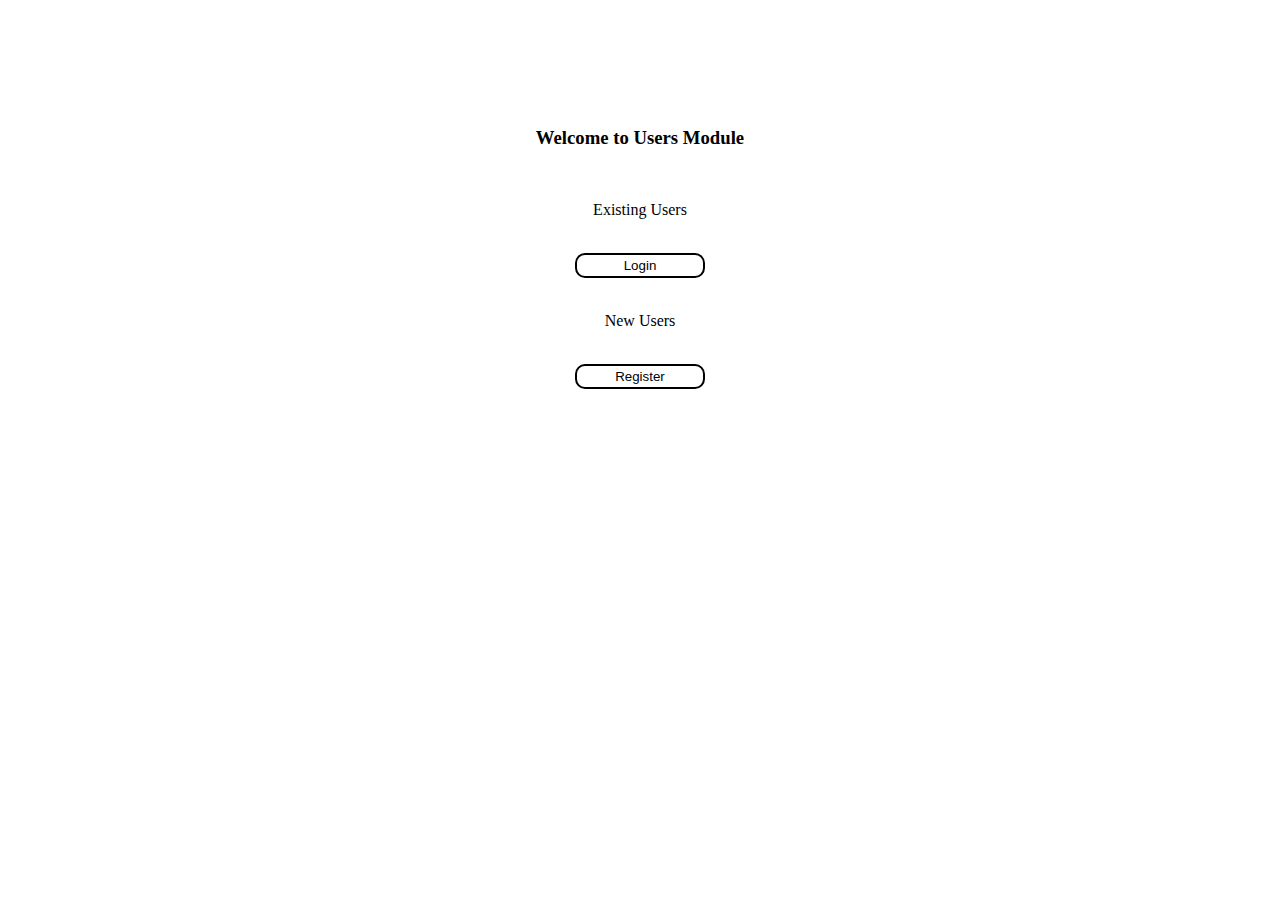
<file: index.html>
<!DOCTYPE html>
<html lang="en">

<head>
    <meta charset="UTF-8">
    <meta http-equiv="X-UA-Compatible" content="IE=edge">
    <meta name="viewport" content="width=device-width, initial-scale=1.0">
    <title>Index Page</title>
    <meta http-equiv="refresh" content="0; url = ./welcome.html" />

    <!-- Bootstrap 5 -->
    <link href="https://cdn.jsdelivr.net/npm/bootstrap@5.0.2/dist/css/bootstrap.min.css" rel="stylesheet"
        integrity="sha384-EVSTQN3/azprG1Anm3QDgpJLIm9Nao0Yz1ztcQTwFspd3yD65VohhpuuCOmLASjC" crossorigin="anonymous">
    <script src="https://cdn.jsdelivr.net/npm/bootstrap@5.0.2/dist/js/bootstrap.bundle.min.js"
        integrity="sha384-MrcW6ZMFYlzcLA8Nl+NtUVF0sA7MsXsP1UyJoMp4YLEuNSfAP+JcXn/tWtIaxVXM"
        crossorigin="anonymous"></script>
    <link rel="stylesheet" href="assets/styles/style.css">
    <script src="./assets/scripts/app.js"></script>
</head>

<body>
    <h1 class="text-center">
        Communication Application
    </h1>
    <p  class="text-center">
        If your browser supports Refresh,
        you'll be redirected to Communication Application
        Homepage, in 0 seconds.
    </p>
</body>

</html>
</file>
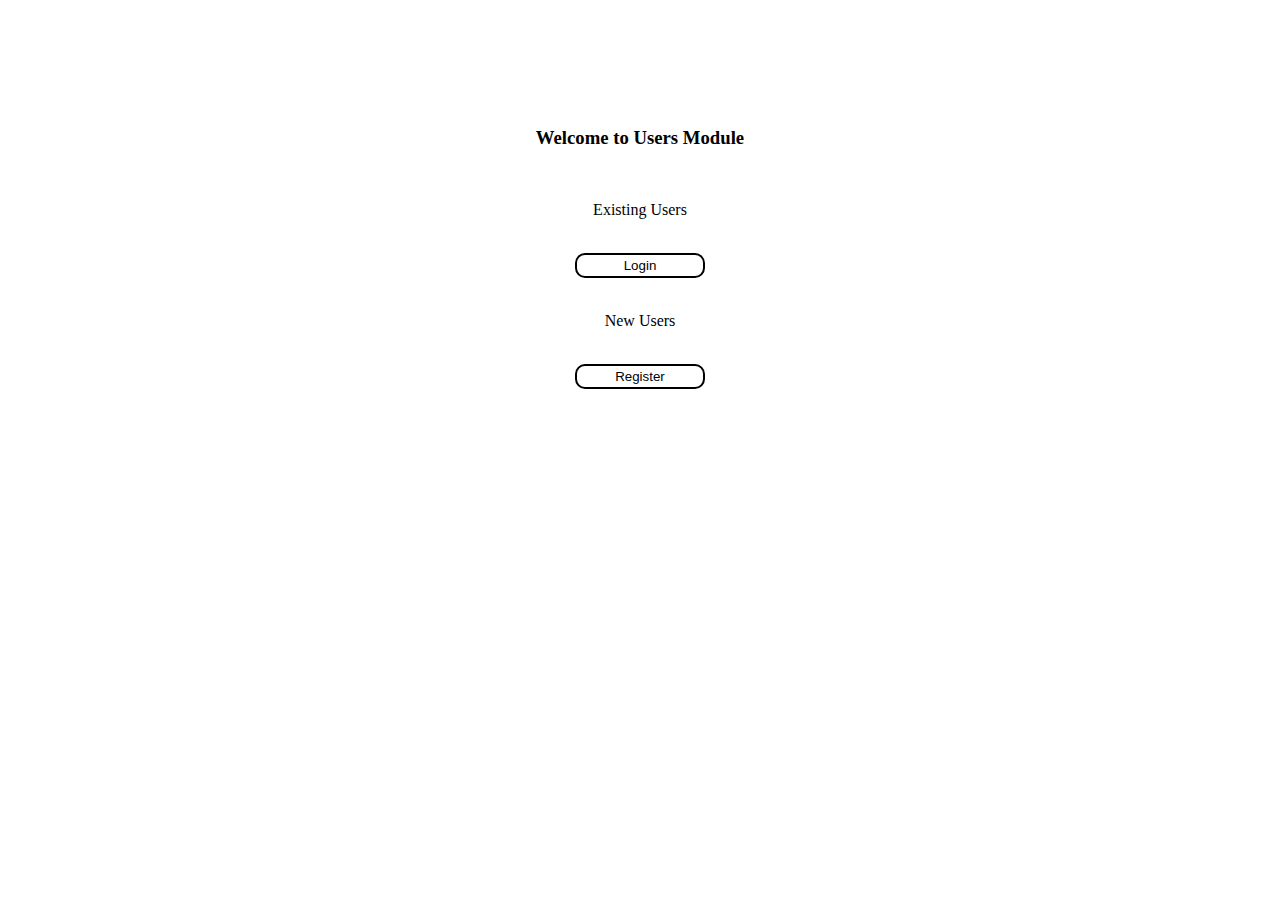
<file: chat.html>
<!DOCTYPE html>
<html lang="en">

<head>
    <meta charset="UTF-8">
    <meta http-equiv="X-UA-Compatible" content="IE=edge">
    <meta name="viewport" content="width=device-width, initial-scale=1.0">

    <title>Chat</title>

    <!-- Bootstrap 5 -->
    <link href="https://cdn.jsdelivr.net/npm/bootstrap@5.0.2/dist/css/bootstrap.min.css" rel="stylesheet"
        integrity="sha384-EVSTQN3/azprG1Anm3QDgpJLIm9Nao0Yz1ztcQTwFspd3yD65VohhpuuCOmLASjC" crossorigin="anonymous">
    <script src="https://cdn.jsdelivr.net/npm/bootstrap@5.0.2/dist/js/bootstrap.bundle.min.js"
        integrity="sha384-MrcW6ZMFYlzcLA8Nl+NtUVF0sA7MsXsP1UyJoMp4YLEuNSfAP+JcXn/tWtIaxVXM"
        crossorigin="anonymous"></script>
    <link rel="stylesheet" href="assets/styles/style.css">
    <script src="./assets/scripts/app.js"></script>
</head>

<body onload="groupChatPageLoadHandler()">
    <!-- Start: nav bar-->
    <div class="navbar">
        <a class="active" href="chat.html">Group Chat</a>
        <a href="users-management.html">Manage Users</a>
        <a href="manage-documents.html">Manage Documents</a>
        <a href="logout.html" onclick="logoutUser()">Logout</a>
    </div>
    <!-- End: nav bar-->
    <br><br>
    <div class="container-fluid chat-window">
        <!-- Group Chat Bar-->
        <div class="row">
            <div class="col-md-11 text-center text-bold">Group Chat</div>
            <div class="col-md-1 text-center">
                <a><button class="group-chat-cross-button"> X</button></a>
            </div>
        </div>
        <!-- Chat Window-->
        <div class="group-chat-box">
            <p id="group-chat-messages">
                <!-- all users messages will appear here -->
            </p>
        </div>
        <!-- Chat Footer-->
        <div class="row group-chat-send-box">
            <div class="col-md-2 text-right" id="user-full-name">
                <!-- user full name -->
            </div>
            <div class="col-md-8">
                <input type="text" id="msg-input-group-chat" class="grou-chat-msg-input"
                    placeholder=" Type your message ...">
            </div>
            <div class="col-md-2">
                <button class="group-chat-button" onclick="sendMessageGroupChat()">Send</button>
                <button class="group-chat-button" onclick="refeshMessagesGroupChat()">Refresh</button>
            </div>
        </div>
    </div>

</body>

</html>
</file>
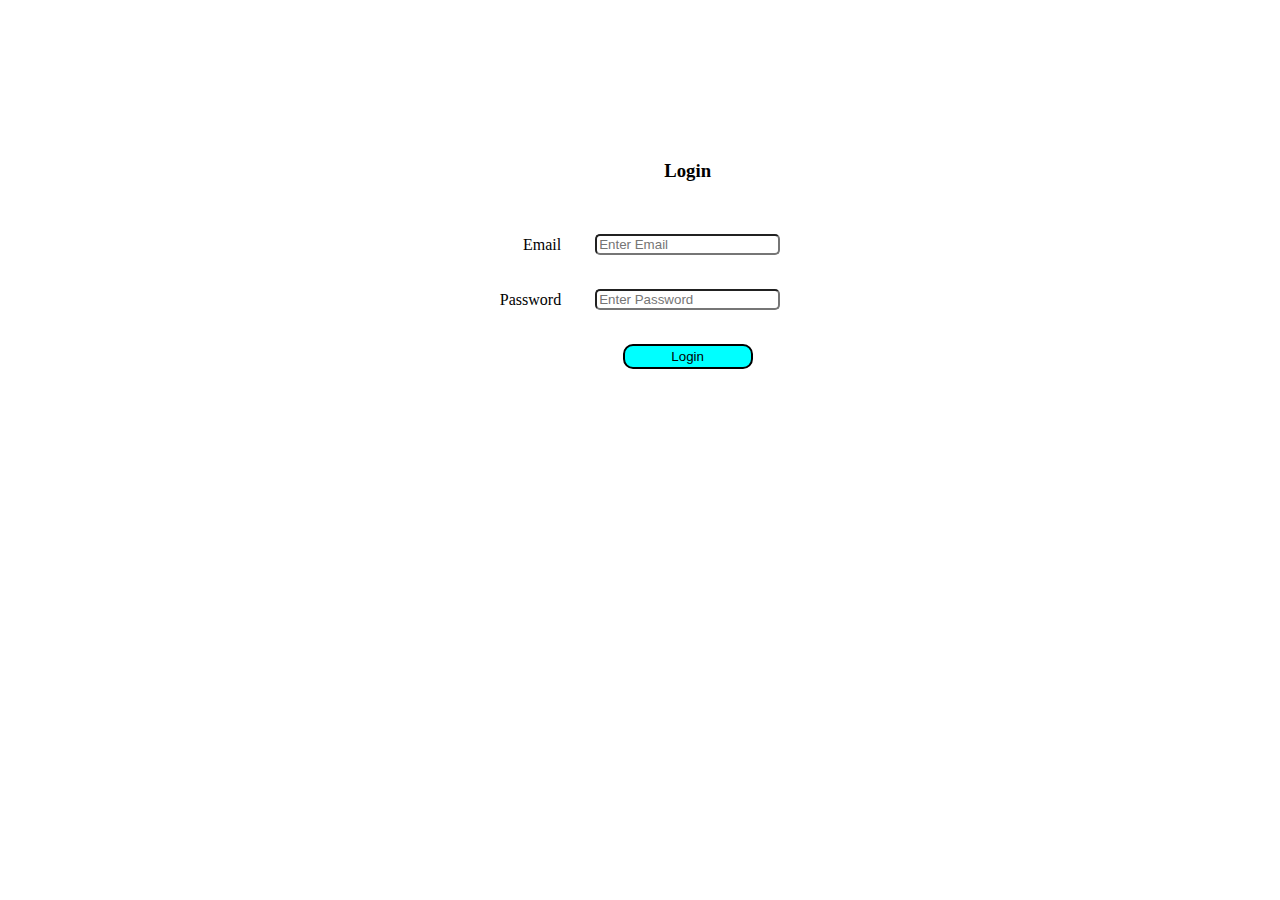
<file: login.html>
<!DOCTYPE html>
<html lang="en">

<head>
    <meta charset="UTF-8" />
    <meta http-equiv="X-UA-Compatible" content="IE=edge" />
    <meta name="viewport" content="width=device-width, initial-scale=1.0" />

    <!-- Bootstrap 5 -->
    <link href="https://cdn.jsdelivr.net/npm/bootstrap@5.0.2/dist/css/bootstrap.min.css" rel="stylesheet"
        integrity="sha384-EVSTQN3/azprG1Anm3QDgpJLIm9Nao0Yz1ztcQTwFspd3yD65VohhpuuCOmLASjC" crossorigin="anonymous" />
    <script src="https://cdn.jsdelivr.net/npm/bootstrap@5.0.2/dist/js/bootstrap.bundle.min.js"
        integrity="sha384-MrcW6ZMFYlzcLA8Nl+NtUVF0sA7MsXsP1UyJoMp4YLEuNSfAP+JcXn/tWtIaxVXM"
        crossorigin="anonymous"></script>
    <link rel="stylesheet" href="./assets/styles/style.css" />
    <script src="./assets/scripts/app.js"></script>

    <title>Login</title>
</head>

<body onload="loginPageLoadHandler()">
    <div class="container form-page-container">
        <!-- Start: Form-->
        <form action="login-successful.html" name="loginForm" method="GET" onsubmit="return onLoginSubmitHandler()"
            required>
            <table class="form-table">
                <thead>
                    <tr>
                        <td></td>
                        <td>
                            <h3>Login</h3>
                        </td>
                    </tr>
                </thead>
                <tbody>
                    <tr>
                        <td class="text-right"><label for="email">Email</label></td>
                        <td>
                            <input type="text" id="email" class="form-input-field" placeholder="Enter Email" />
                        </td>
                    </tr>
                    <tr>
                        <td class="text-right"><label for="password">Password</label></td>
                        <td>
                            <input type="password" id="password" class="form-input-field"
                                placeholder="Enter Password" />
                        </td>
                    </tr>
                    <tr>
                        <td></td>
                        <td>
                            <button type="submit" class="form-custom-button aqua-button">
                                Login
                            </button>
                        </td>
                    </tr>
                </tbody>
            </table>
        </form>
        <!-- End: Form-->
    </div>
</body>

</html>
</file>
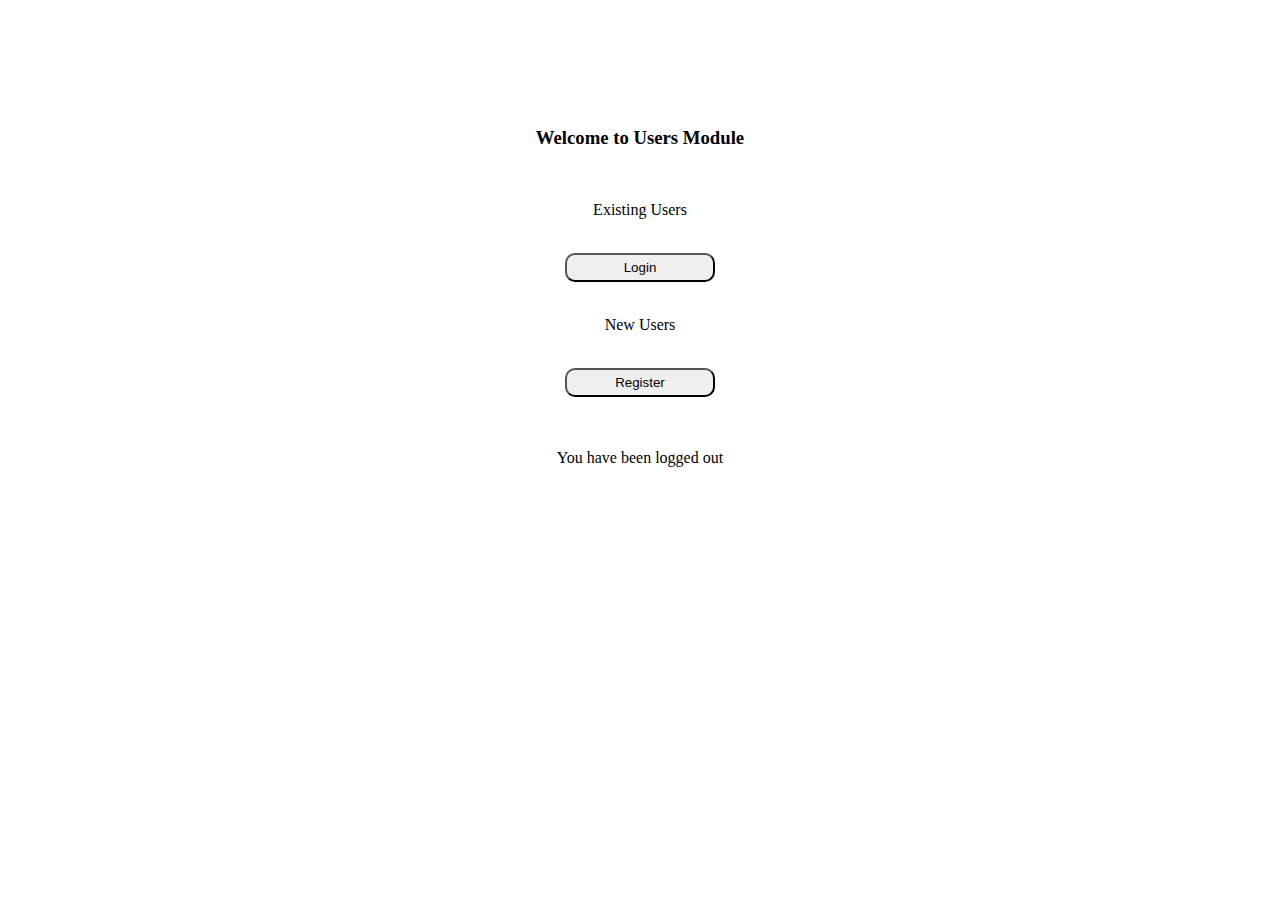
<file: logout.html>
<!DOCTYPE html>
<html lang="en">

<head>
    <meta charset="UTF-8">
    <meta http-equiv="X-UA-Compatible" content="IE=edge">
    <meta name="viewport" content="width=device-width, initial-scale=1.0">

    <!-- Bootstrap 5 -->
    <link href="https://cdn.jsdelivr.net/npm/bootstrap@5.0.2/dist/css/bootstrap.min.css" rel="stylesheet"
        integrity="sha384-EVSTQN3/azprG1Anm3QDgpJLIm9Nao0Yz1ztcQTwFspd3yD65VohhpuuCOmLASjC" crossorigin="anonymous">
    <script src="https://cdn.jsdelivr.net/npm/bootstrap@5.0.2/dist/js/bootstrap.bundle.min.js"
        integrity="sha384-MrcW6ZMFYlzcLA8Nl+NtUVF0sA7MsXsP1UyJoMp4YLEuNSfAP+JcXn/tWtIaxVXM"
        crossorigin="anonymous"></script>
    <link rel="stylesheet" href="assets/styles/style.css">
    <script src="./assets/scripts/app.js"></script>
    <title>Welcome</title>

    <style>
        button {
            border-radius: 10px;
            padding: 5px;
            width: 150px;
        }
    </style>
</head>

<body>
    <div class="container form-page-container">

        <h3>Welcome to Users Module</h3>
        <br>
        <p>Existing Users</p>
        <br>
        <a href="login.html">
            <button>Login</button>
        </a>
        <br><br>
        <p>New Users</p>
        <br>
        <a href="register.html">
            <button>Register</button>
        </a>
        <br><br><br>
        <p>You have been logged out</p>
    </div>

</body>

</html>
</file>
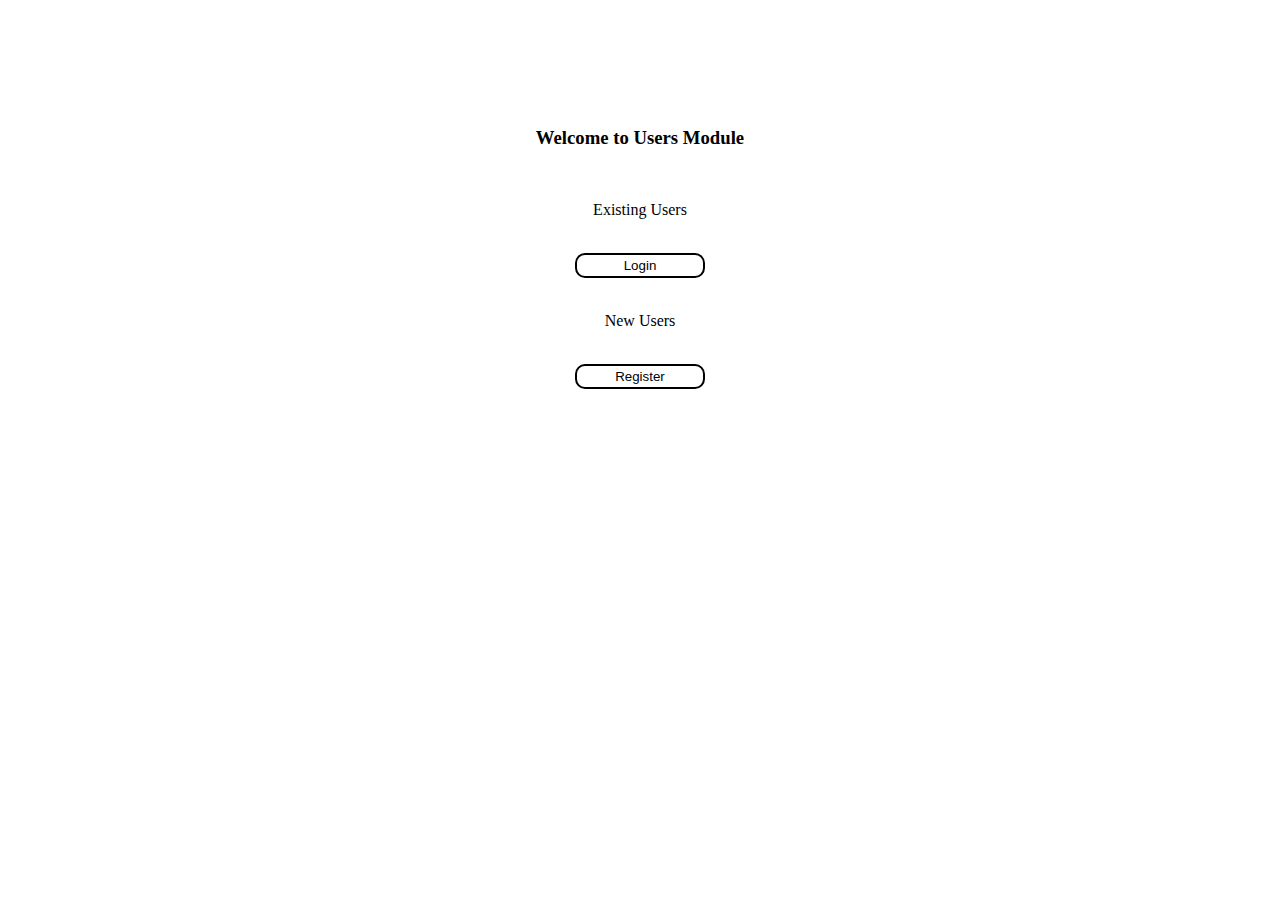
<file: manage-documents.html>
<!DOCTYPE html>
<html lang="en">

<head>
    <meta charset="UTF-8">
    <meta http-equiv="X-UA-Compatible" content="IE=edge">
    <meta name="viewport" content="width=device-width, initial-scale=1.0">
    <title>Manage Documents</title>

    <!-- Bootstrap 5 -->
    <link href="https://cdn.jsdelivr.net/npm/bootstrap@5.0.2/dist/css/bootstrap.min.css" rel="stylesheet"
        integrity="sha384-EVSTQN3/azprG1Anm3QDgpJLIm9Nao0Yz1ztcQTwFspd3yD65VohhpuuCOmLASjC" crossorigin="anonymous">
    <script src="https://cdn.jsdelivr.net/npm/bootstrap@5.0.2/dist/js/bootstrap.bundle.min.js"
        integrity="sha384-MrcW6ZMFYlzcLA8Nl+NtUVF0sA7MsXsP1UyJoMp4YLEuNSfAP+JcXn/tWtIaxVXM"
        crossorigin="anonymous"></script>
    <link rel="stylesheet" href="assets/styles/style.css">
    <script src="./assets/scripts/app.js"></script>

</head>

<body onload="manageDocumentsPageLoadHandler()">
    <!-- Start: nav bar-->
    <navbar>
        <div class="navbar">
            <a href="chat.html">Group Chat</a>
            <a href="users-management.html">Manage Users</a>
            <a class="active" href="manage-documents.html">Manage Documents</a>
            <a href="logout.html" onclick="logoutUser()">Logout</a>
        </div>
    </navbar>
    <!-- End: nav bar-->

    <div class="manage-doc-page-container">
        <h4>My Uploads</h4>
        <div class="table-container">
            <table class="table  table-bordered table-striped table-responsive">
                <thead>
                    <tr class="table-tr-grey">
                        <th>Label</th>
                        <th class="text-center">File Name</th>
                        <th class="text-center">Action</th>
                    </tr>
                </thead>
                <tbody id="my-uploads-list-table-body">
                    <!-- function call -->
                </tbody>
            </table>
        </div>

        <br>
        <h4>Shared Uploads</h4>
        <div class="table-container">
            <table class="table  table-bordered table-striped table-responsive">
                <thead>
                    <tr class="table-tr-grey">
                        <th>Label</th>
                        <th class="text-center">File Name</th>
                        <th class="text-center">Shared By</th>
                    </tr>
                </thead>
                <tbody id="shared-uploads-list-table-body">
                    <!-- dynamic list -->
                </tbody>
            </table>
            <button type="button" class="btn add-document-button" data-bs-toggle="modal"
                data-bs-target="#addDocumentModal">
                + Add Upload
            </button>
        </div>
    </div>

    <!-- Start: Add Document Modal -->
    <div class="modal fade" id="addDocumentModal" tabindex="-1" aria-labelledby="addDocumentModal" aria-hidden="true">
        <div class="modal-dialog modal-dialog-centered">
            <div class="modal-content">
                <div class="modal-header">
                    <p class="modal-title" id="addDocumentModal">Upload</p>
                    <button type="button" class="btn-close" data-bs-dismiss="modal" aria-label="Close"></button>
                </div>
                <div class="modal-body">
                    <div class="row">
                        <div class="col-lg-4">
                            File Description
                        </div>
                        <div class="col-lg-8">
                            <input type="text" class="input-file-modal" id="selectedFileLabel"
                                placeholder="Enter file description">
                        </div>
                    </div>
                    <br>
                    <div class="row">
                        <div class="col-lg-4">
                            File Upload
                        </div>
                        <div class="col-lg-8">
                            <input type="file" class="choose-file-input" name="selectedFile" id="selectedFile"></input>
                        </div>
                    </div>
                </div>
                <div class="modal-footer add-document-modal-footer">
                    <button type="button" id="add-upload-save-btn" onclick="addUploadOkClickHandler()"
                        class="btn btn-secondary grey-button" data-bs-dismiss="modal">
                        Save
                    </button>
                    <button type="button" class="btn btn-secondary grey-button" data-bs-dismiss="modal">
                        Cancel
                    </button>
                </div>
            </div>
        </div>
    </div>
    <!-- End: Add Document Modal -->


    <!-- Start: Edit Document Modal -->
    <div class="modal fade" id="editDocumentModal" onload="onLoadEditDocModal()" tabindex="-1"
        aria-labelledby="editDocumentModal" aria-hidden="true">
        <div class="modal-dialog modal-dialog-centered">
            <div class="modal-content">
                <div class="modal-header">
                    <p class="modal-title" id="editDocumentModal">Edit Document</p>
                    <button type="button" class="btn-close" data-bs-dismiss="modal" aria-label="Close"></button>
                </div>
                <div class="modal-body">
                    <div class="row">
                        <div class="col-lg-4">
                            File Description
                        </div>
                        <div class="col-lg-8">
                            <input type="text" id="edit-file-label-modal-input" class="input-file-modal"
                                placeholder="Enter file description">
                        </div>
                    </div>
                </div>
                <div class="modal-footer confirm-modal-footer">
                    <button type=" button" class="btn btn-secondary modal-button grey-button" data-bs-dismiss="modal"
                        onclick="docEditOkBtn()">
                        Save
                    </button>
                    <button type="button" class="btn btn-secondary modal-button grey-button" data-bs-dismiss="modal">
                        Cancel
                    </button>
                </div>
            </div>
        </div>
    </div>
    <!-- End: Edit Document Modal -->

    <!-- Start: Delete Document Modal -->
    <div class="modal fade" id="deleteDocumentModal" tabindex="-1" aria-labelledby="deleteDocumentModal"
        aria-hidden="true">
        <div class="modal-dialog modal-dialog-centered">
            <div class="modal-content confirm-modal-content">
                <div class="modal-header">
                    <p class="modal-title" id="deleteDocumentModal">Confirm File Deletion</p>
                    <button type="button" class="btn-close" data-bs-dismiss="modal" aria-label="Close"></button>
                </div>
                <div class="modal-body">
                    <p class="text-center">
                        <br>
                        <img src="./assets/images/question.png" class="question-img">
                        Are you sure ?
                    </p>
                </div>
                <div class="modal-footer confirm-modal-footer">
                    <button type="button " class="btn btn-secondary modal-button" data-bs-dismiss="modal"
                        onclick="docDeleteOkBtn()">Ok</button>
                    <button type="button " class="btn btn-secondary modal-button" data-bs-dismiss="modal">Cancel</button>
                </div>
            </div>
        </div>
    </div>
    <!-- End: Delete Document Modal -->

</body>

</html>
</file>
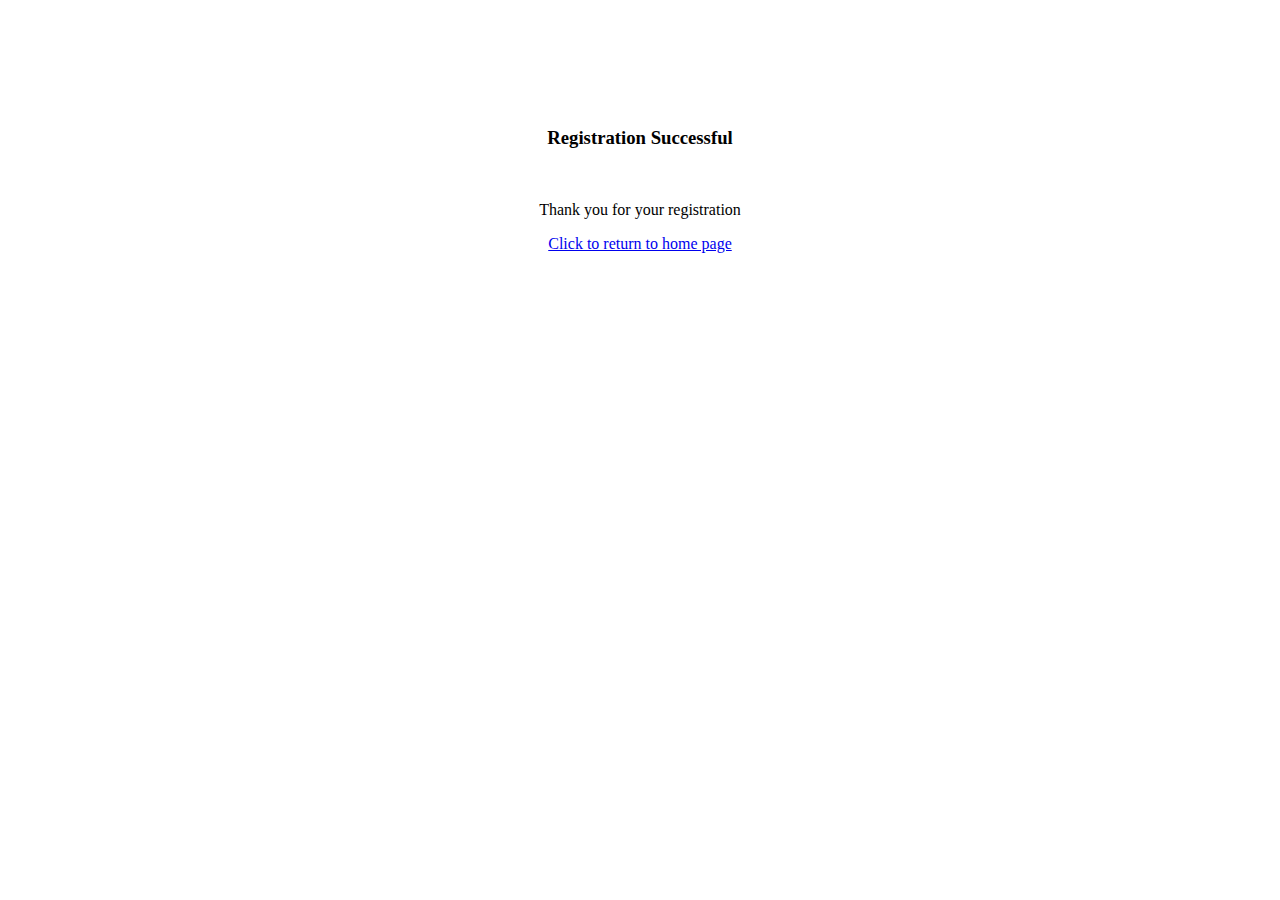
<file: register-successful.html>
<!DOCTYPE html>
<html lang="en">

<head>
    <meta charset="UTF-8">
    <meta http-equiv="X-UA-Compatible" content="IE=edge">
    <meta name="viewport" content="width=device-width, initial-scale=1.0">

    <!-- Bootstrap 5 -->
    <link href="https://cdn.jsdelivr.net/npm/bootstrap@5.0.2/dist/css/bootstrap.min.css" rel="stylesheet"
        integrity="sha384-EVSTQN3/azprG1Anm3QDgpJLIm9Nao0Yz1ztcQTwFspd3yD65VohhpuuCOmLASjC" crossorigin="anonymous">
    <script src="https://cdn.jsdelivr.net/npm/bootstrap@5.0.2/dist/js/bootstrap.bundle.min.js"
        integrity="sha384-MrcW6ZMFYlzcLA8Nl+NtUVF0sA7MsXsP1UyJoMp4YLEuNSfAP+JcXn/tWtIaxVXM"
        crossorigin="anonymous"></script>
    <link rel="stylesheet" href="assets/styles/style.css">
    <script src="./assets/scripts/app.js"></script>

    <title>Registration Successful</title>
</head>

<body>
    <div class="container form-page-container">
        <h3>Registration Successful</h3>
        <br>
        <p>Thank you for your registration</p>
        <a href="welcome.html" class="text-underline">Click to return to home page</a>
        <br>
    </div>

</body>

</html>
</file>
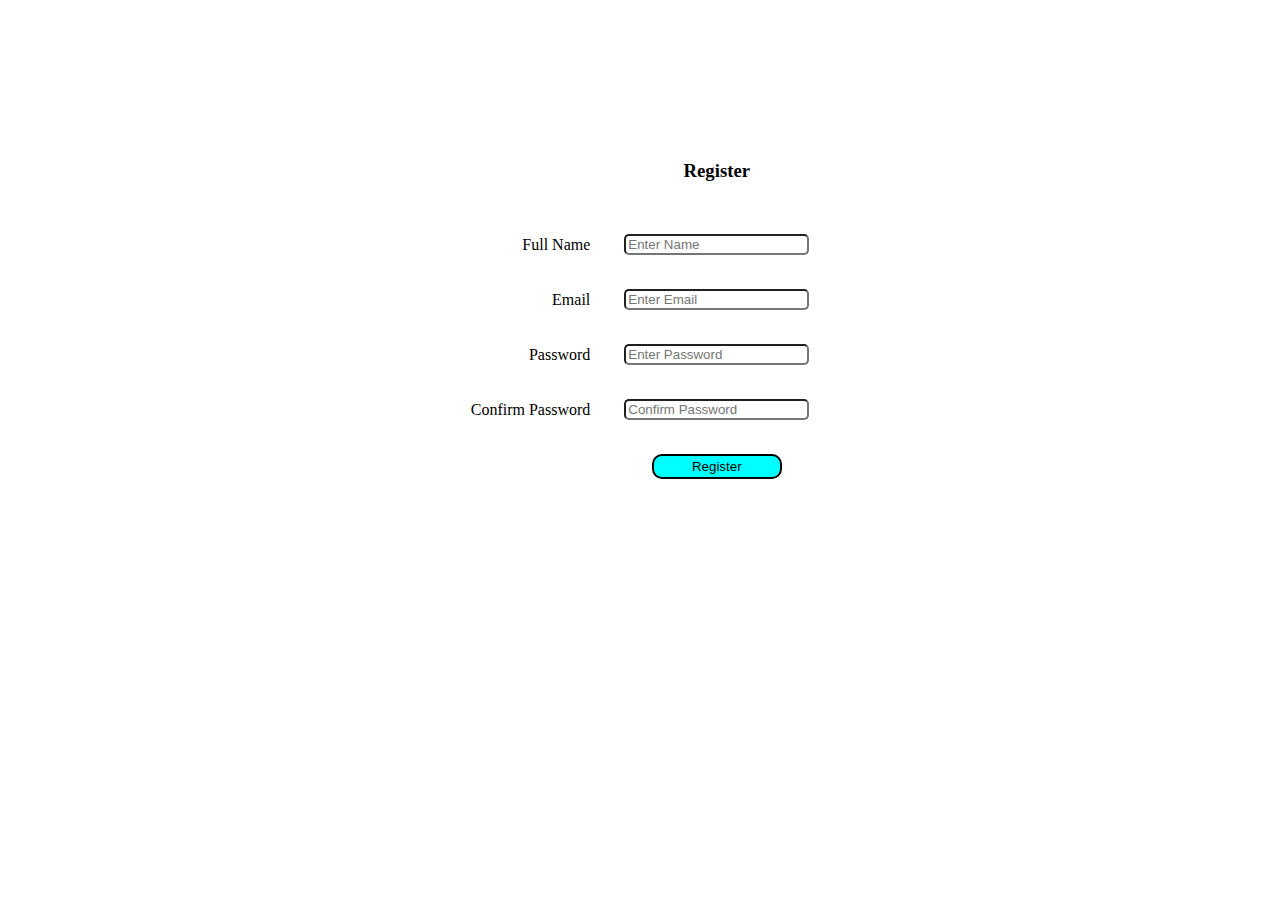
<file: register.html>
<!DOCTYPE html>
<html lang="en">

<head>
    <meta charset="UTF-8">
    <meta http-equiv="X-UA-Compatible" content="IE=edge">
    <meta name="viewport" content="width=device-width, initial-scale=1.0">

    <!-- Bootstrap 5 -->
    <link href="https://cdn.jsdelivr.net/npm/bootstrap@5.0.2/dist/css/bootstrap.min.css" rel="stylesheet"
        integrity="sha384-EVSTQN3/azprG1Anm3QDgpJLIm9Nao0Yz1ztcQTwFspd3yD65VohhpuuCOmLASjC" crossorigin="anonymous">
    <script src="https://cdn.jsdelivr.net/npm/bootstrap@5.0.2/dist/js/bootstrap.bundle.min.js"
        integrity="sha384-MrcW6ZMFYlzcLA8Nl+NtUVF0sA7MsXsP1UyJoMp4YLEuNSfAP+JcXn/tWtIaxVXM"
        crossorigin="anonymous"></script>
    <link rel="stylesheet" href="assets/styles/style.css">
    <script src="./assets/scripts/app.js"></script>

    <title>Register</title>
</head>

<body>
    <div class="container form-page-container">
        <!-- Start: Form-->
        <form name="registerForm" action="register-successful.html?display=true" method="GET"
            onsubmit="return validateRegisterFormSubmitHandler()" required>
            <table class="form-table">
                <thead>
                    <tr>
                        <td></td>
                        <td>
                            <h3>Register</h3>
                        </td>
                    </tr>
                </thead>
                <tbody>
                    <tr>
                        <td class="text-right"><label for="fullName">Full Name</label></td>
                        <td><input type="text" id="fullName" class="form-input-field" placeholder="Enter Name"></td>
                    </tr>
                    <tr>
                        <td class="text-right"><label for="email">Email</label></td>
                        <td>
                            <input type="text" id="email" class="form-input-field" placeholder="Enter Email">
                        </td>
                    </tr>
                    <tr>
                        <td class="text-right"><label for="password">Password</label></td>
                        <td>
                            <input type="password" id="password" class="form-input-field" placeholder="Enter Password">
                        </td>
                    </tr>
                    <tr>
                        <td class="form-lable-right"><label for="confirmPassword">Confirm Password</label></td>
                        <td>
                            <input type="password" id="confirmPassword" class="form-input-field"
                                placeholder="Confirm Password">
                        </td>
                    </tr>
                    <tr>
                        <td> </td>
                        <td>
                            <button type="submit" class="form-custom-button aqua-button">Register</button>
                        </td>
                    </tr>
                </tbody>
            </table>
        </form>
        <!-- End : Form-->
    </div>

</body>

</html>
</file>
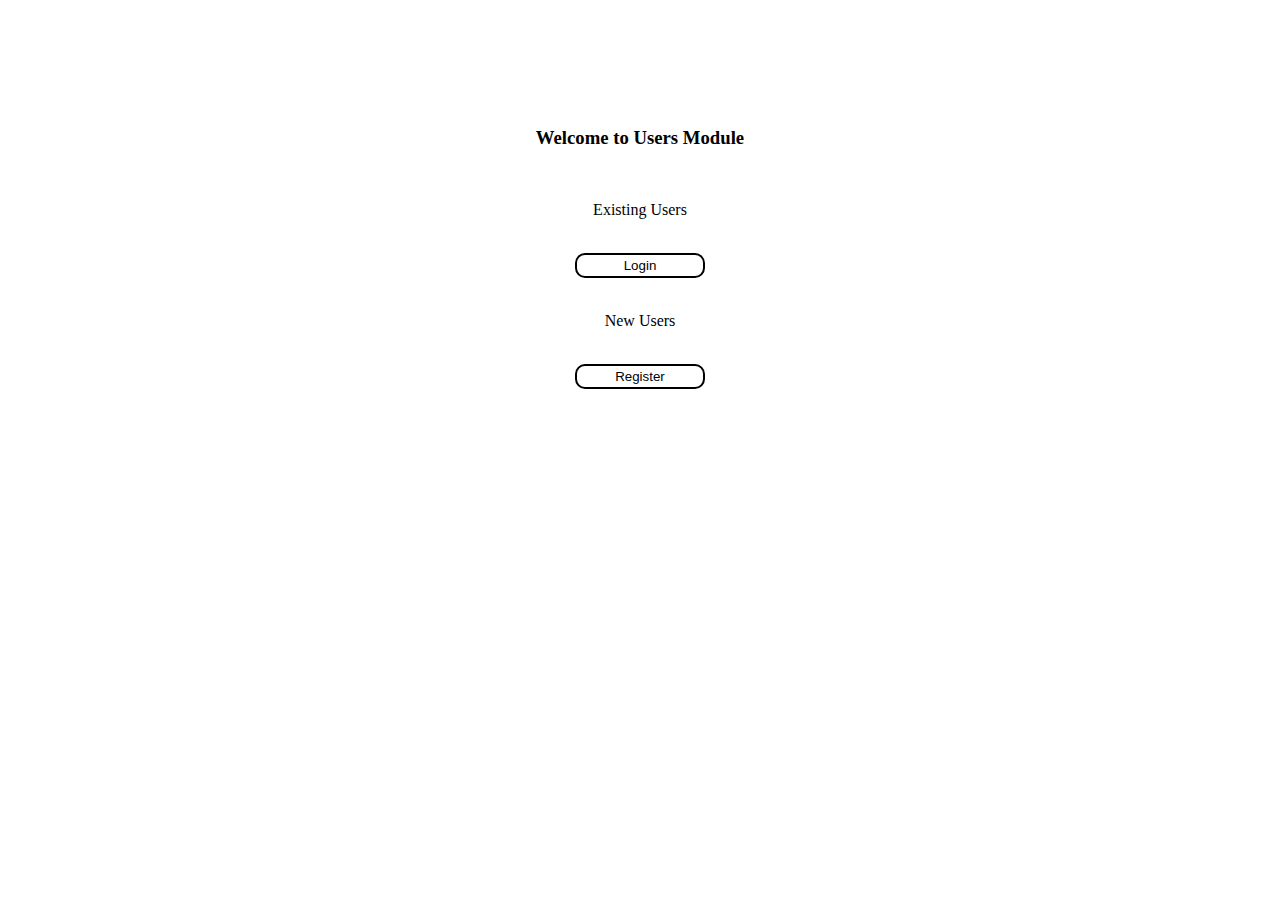
<file: share.html>
<!DOCTYPE html>
<html lang="en">

<head>
    <meta charset="UTF-8">
    <meta http-equiv="X-UA-Compatible" content="IE=edge">
    <meta name="viewport" content="width=device-width, initial-scale=1.0">
    <title>Share Documents</title>

    <!-- Bootstrap 5 -->
    <link href="https://cdn.jsdelivr.net/npm/bootstrap@5.0.2/dist/css/bootstrap.min.css" rel="stylesheet"
        integrity="sha384-EVSTQN3/azprG1Anm3QDgpJLIm9Nao0Yz1ztcQTwFspd3yD65VohhpuuCOmLASjC" crossorigin="anonymous">
    <script src="https://cdn.jsdelivr.net/npm/bootstrap@5.0.2/dist/js/bootstrap.bundle.min.js"
        integrity="sha384-MrcW6ZMFYlzcLA8Nl+NtUVF0sA7MsXsP1UyJoMp4YLEuNSfAP+JcXn/tWtIaxVXM"
        crossorigin="anonymous"></script>
    <link rel="stylesheet" href="assets/styles/style.css">
    <script src="./assets/scripts/app.js"></script>

</head>

<body onload="sharePageLoadHandler()">
    <!-- Start: nav bar-->
    <navbar>
        <div class="navbar">
            <a href="chat.html">Group Chat</a>
            <a href="users-management.html">Manage Users</a>
            <a class="active" href="manage-documents.html">Manage Documents</a>
            <a href="logout.html" onclick="logoutUser()">Logout</a>
        </div>
    </navbar>
    <!-- End: nav bar-->

    <div class="container-fluid share-page-container">
        <p class="upload-sharing-title"><b>Upload Sharing :</b> <span id="share-page-doc-name"></span></p>
        <div class="table-container">
            <table class="table  table-bordered table-striped custom-table">
                <thead>
                    <tr class="table-tr-grey">
                        <th>Shared User</th>
                        <th class="text-center">Action</th>
                    </tr>
                </thead>
                <tbody id="my-shared-doc-list-table-body"> 
                    <!-- dynamic display -->
                </tbody>
            </table>
        </div>

        <br>
        <h4>Add Sharing</h4>
        <div class="container-fluid add-sharing-container zero-padding">
            <div class="row add-sharing-row">
                <div class="col-sm-2 text-right">
                    Choose User :
                </div>
                <div class="col-sm-5">
                    <select class="text-center manage-documents-dropdown-list" name="selectedUser" id="selectedUser">
                        <!-- from JS -->
                    </select>
                </div>
                <div class="col-sm-5">
                    <button class="grey-button" value="" id="add-share-btn" onclick="addShareBtnClick()">Add Share</button>
                </div>
            </div>
        </div>
    </div>

    <!-- Start: Delete Document Modal -->
    <div class="modal fade" id="deleteDocumentModal" tabindex="-1" aria-labelledby="deleteDocumentModal"
        aria-hidden="true">
        <div class="modal-dialog  modal-dialog-centered">
            <div class="modal-content confirm-modal-content ">
                <div class="modal-header">
                    <p class="modal-title" id="deleteDocumentModal">Confirm From Web Page</p>
                    <button type="button" class="btn-close" data-bs-dismiss="modal" aria-label="Close"></button>
                </div>
                <div class="modal-body">
                    <p class="text-center">
                        <br>
                        <img src="./assets/images/question.png" class="question-img">
                        Are you sure ?
                    </p>
                </div>
                <div class="modal-footer confirm-modal-footer">
                    <button type="button " class="btn btn-secondary modal-button" data-bs-dismiss="modal" onclick="deleteSharedDocOkBtn()">Ok</button>
                    <button type="button " class="btn btn-secondary modal-button" data-bs-dismiss="modal">Cancel</button>
                </div>
            </div>
        </div>
    </div>
    <!-- End: Delete Document Modal -->

</body>

</html>
</file>
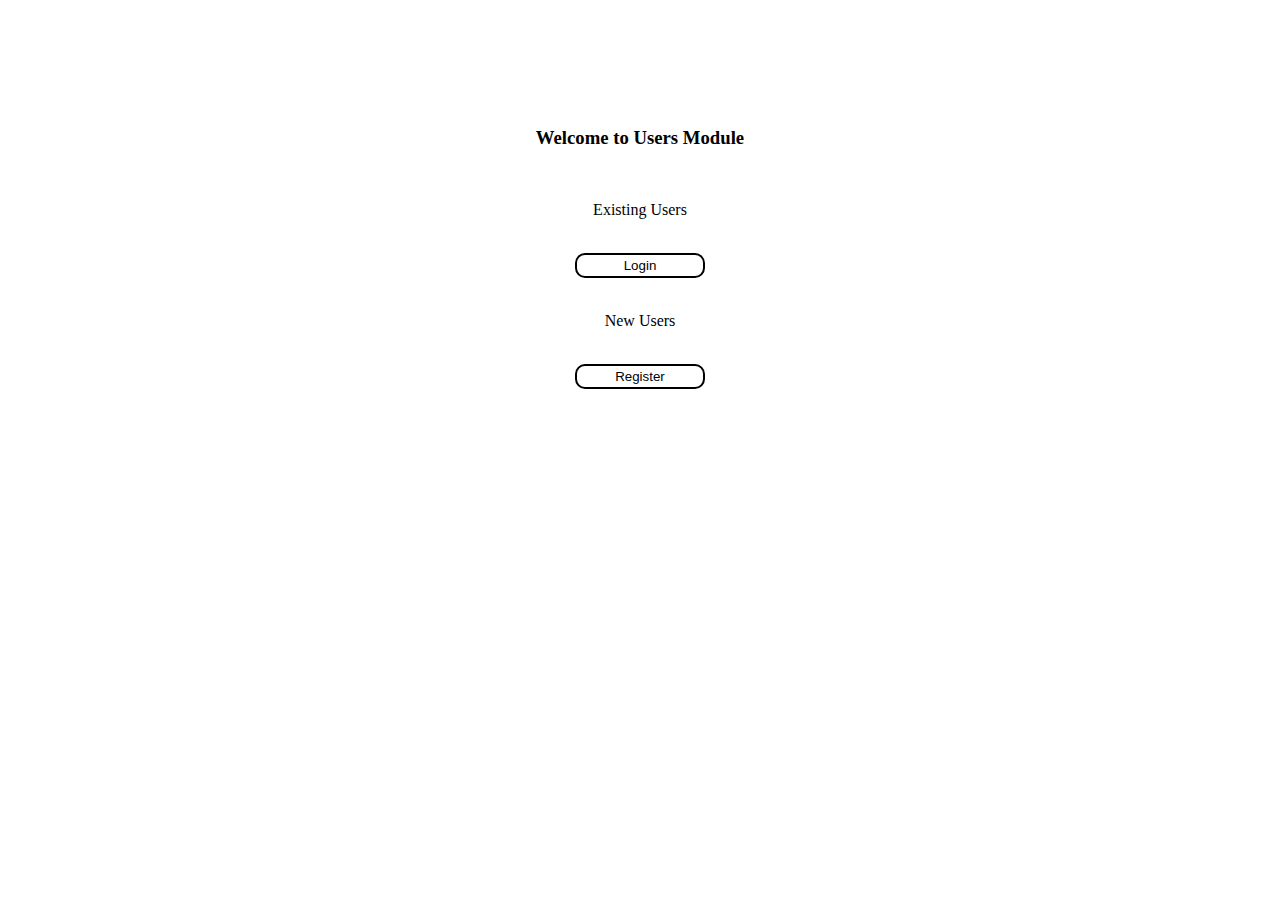
<file: users-management.html>
<!DOCTYPE html>
<html lang="en">

<head>
    <meta charset="UTF-8">
    <meta http-equiv="X-UA-Compatible" content="IE=edge">
    <meta name="viewport" content="width=device-width, initial-scale=1.0">

    <title>User Management</title>

    <!-- Bootstrap 5 -->
    <link href="https://cdn.jsdelivr.net/npm/bootstrap@5.0.2/dist/css/bootstrap.min.css" rel="stylesheet"
        integrity="sha384-EVSTQN3/azprG1Anm3QDgpJLIm9Nao0Yz1ztcQTwFspd3yD65VohhpuuCOmLASjC" crossorigin="anonymous">
    <script src="https://cdn.jsdelivr.net/npm/bootstrap@5.0.2/dist/js/bootstrap.bundle.min.js"
        integrity="sha384-MrcW6ZMFYlzcLA8Nl+NtUVF0sA7MsXsP1UyJoMp4YLEuNSfAP+JcXn/tWtIaxVXM"
        crossorigin="anonymous"></script>
    <link rel="stylesheet" href="assets/styles/style.css">
    <script src="./assets/scripts/app.js"></script>
</head>

<body onload="userManagementPageLoadHandler()">
    <!-- Start: nav bar-->
    <div class="navbar">
        <a href="chat.html">Group Chat</a>
        <a class="active" href="users-management.html">Manage Users</a>
        <a href="manage-documents.html">Manage Documents</a>
        <a href="logout.html" onclick="logoutUser()">Logout</a>
    </div>
    <!-- End: nav bar-->
    <div class="container-fluid manage-user-page-container">
        <h4>Users</h4>
        <div class="table-container">
            <table class="table  table-bordered table-striped">
                <thead>
                    <tr class="table-tr-grey">
                        <th>Name</th>
                        <th class="text-center">User Email ID</th>
                        <th> </th>
                    </tr>
                </thead>
                <tbody id="user-list-table-body">

                </tbody>
            </table>
        </div>
    </div>

    <!-- Start: Delete User Modal -->
    <div class="modal fade" id="deleteUserModal" tabindex="-1" aria-labelledby="deleteUserModal" aria-hidden="true">
        <div class="modal-dialog  modal-dialog-centered">
            <div class="modal-content confirm-modal-content ">
                <div class="modal-header">
                    <p class="modal-title" id="deleteUserModal">Confirm User Deletion</p>
                    <button type="button" class="btn-close" data-bs-dismiss="modal" aria-label="Close"></button>
                </div>
                <div class="modal-body">
                    <p class="text-center">
                        <br>
                        <img src="./assets/images/question.png" class="question-img">
                        Are you sure ?
                    </p>
                </div>
                <div class="modal-footer confirm-modal-footer">
                    <button type="button" class="btn btn-secondary modal-button" data-bs-dismiss="modal"
                        onclick="userDeleteOk()">Ok</button>
                    <button type="button" class="btn btn-secondary modal-button" data-bs-dismiss="modal">Cancel</button>
                </div>
            </div>
        </div>
    </div>
    <!-- End: Delete User Modal -->
</body>

</html>
</file>
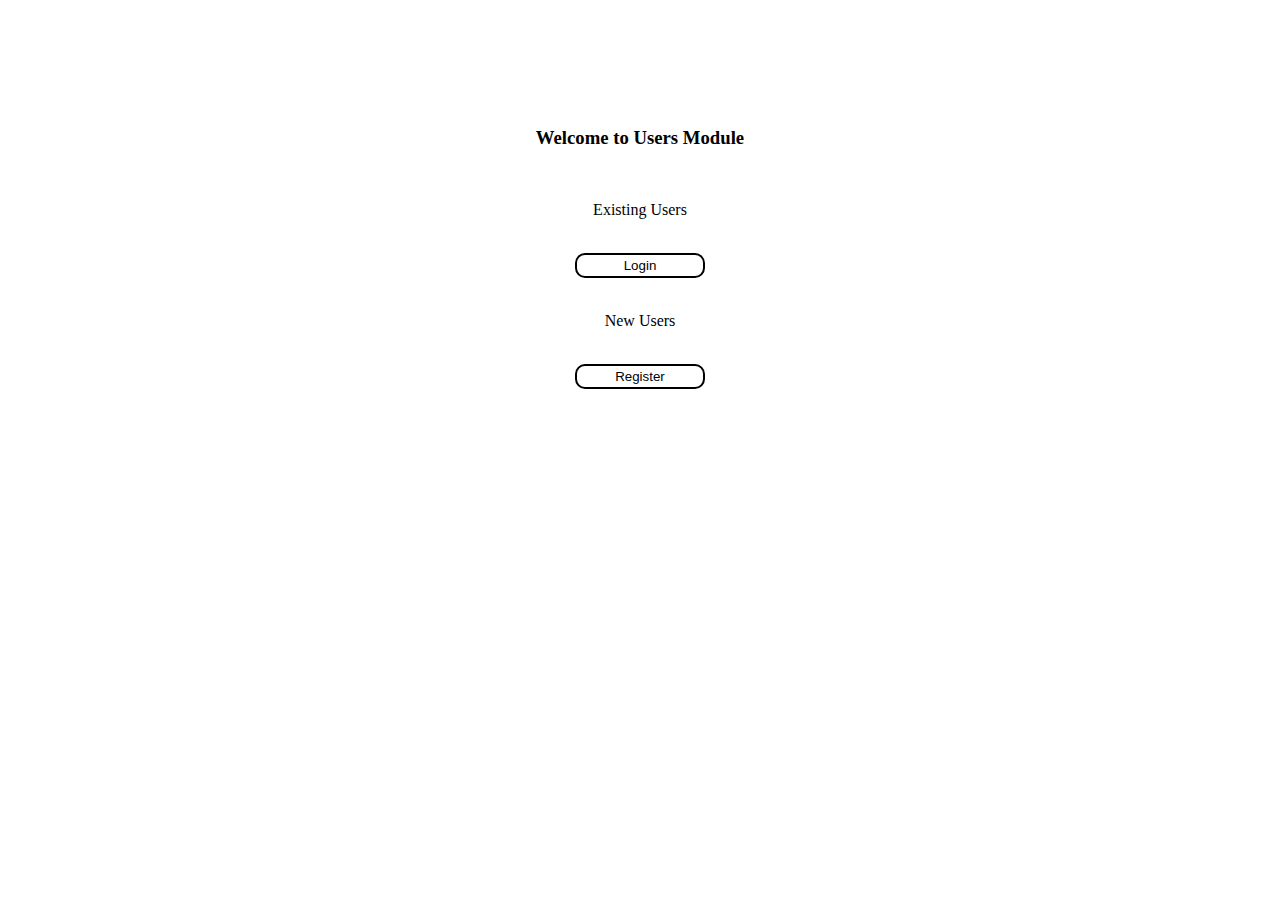
<file: welcome.html>
<!DOCTYPE html>
<html lang="en">

<head>
    <meta charset="UTF-8">
    <meta http-equiv="X-UA-Compatible" content="IE=edge">
    <meta name="viewport" content="width=device-width, initial-scale=1.0">

    <!-- Bootstrap 5 -->
    <link href="https://cdn.jsdelivr.net/npm/bootstrap@5.0.2/dist/css/bootstrap.min.css" rel="stylesheet"
        integrity="sha384-EVSTQN3/azprG1Anm3QDgpJLIm9Nao0Yz1ztcQTwFspd3yD65VohhpuuCOmLASjC" crossorigin="anonymous">
    <script src="https://cdn.jsdelivr.net/npm/bootstrap@5.0.2/dist/js/bootstrap.bundle.min.js"
        integrity="sha384-MrcW6ZMFYlzcLA8Nl+NtUVF0sA7MsXsP1UyJoMp4YLEuNSfAP+JcXn/tWtIaxVXM"
        crossorigin="anonymous"></script>
    <link rel="stylesheet" href="./assets/styles/style.css">
    <script src="./assets/scripts/app.js"></script>
    <title>Welcome</title>
</head>

<body onload="welcomePageLoadHandler()">
    <div class="container form-page-container">
        <!-- Welcome Page-->
        <h3>Welcome to Users Module</h3>
        <br>
        <p>Existing Users</p>
        <br>
        <a href="login.html">
            <button class="form-custom-button">Login</button>
        </a>
        <br><br>
        <p>New Users</p>
        <br>
        <a href="register.html">
            <button type="button" class="form-custom-button">Register</button>
        </a>
    </div>

</body>

</html>
</file>
<file: assets/styles/style.css>
/* Common CSS */
.body {
  margin: 0;
  font-family: Arial, Helvetica, sans-serif;
}

.form-custom-button {
  border-radius: 10px;
  padding: 3px;
  width: 130px;
  background-color: white;
  border: 2px solid black;
}
.form-table {
  margin-left: auto;
  margin-right: auto;
  border-collapse: separate;
  border-spacing: 2em 2em;
}

.form-lable-right {
  text-align: right;
}

.text-right {
  text-align: right;
}

.form-input-field {
  border-radius: 5px;
}

.form-page-container {
  padding-top: 100px;
  text-align: center;
}

.aqua-button {
  background-color: aqua;
}

.grey-button {
  background-color: grey;
  border-radius: 10px;
  padding: 3px;
  min-width: 100px;
  color: black;
}
.text-bold {
  font-weight: bold;
}

.text-underline {
  text-decoration: underline;
}

.question-img {
  width: 40px;
}

/* Custom Table */

.table-container {
  border: 2px solid black;
  border-radius: 10px;
}

.table-tr-grey {
  background-color: rgb(200, 200, 200);
}

/* Navigation Bar  */
/* https://www.w3schools.com/howto/tryit.asp?filename=tryhow_css_topnav_equal_width */

.navbar {
  width: 100%;
  background-color: grey;
  padding: 0;
  overflow: auto;
}

.navbar a {
  width: 25%;
  background-color: grey;
  text-decoration: none;
  text-align: center;
  font-size: 17px;
  padding: 12px;
  color: black;
  float: left;

  border-style: solid;
  border-color: black;
  border-width: 2px;
}
.navbar a:hover {
  background-color: white;
}
.navbar a.active {
  background-color: white;
  color: black;
}

@media screen and (max-width: 500px) {
  .navbar a {
    float: none;
    display: block;
    width: 100%;
    text-align: left;
  }
}

/* Register Page */

.register-page-container {
  padding-top: 100px;
  text-align: center;
}

.register-page-input {
  border-radius: 5px;
}

/* Group Chat Page */

.chat-window {
  padding-left: 0px;
  padding-right: 0px;
  padding-top: 0px;
  border: 2px solid black;
}

.group-chat-box {
  padding-left: 30px;
  padding-right: 30px;
  padding-top: 30px;
  min-height: 300px;
  border-top: 2px solid black;
  border-bottom: 2px solid black;
}

.group-chat-send-box {
  padding-top: 15px;
  padding-bottom: 15px;
}

.group-chat-button {
  border-radius: 10px;
  background-color: white;
}

.grou-chat-msg-input {
  border-radius: 5px;
  width: 100%;
}

.group-chat-cross-button {
  border-radius: 5px;
}

/* Mange Users Page */

.manage-user-page-container {
  padding: 10px;
  padding-top: 20px;
}

/* Manage Document Page */

.manage-doc-page-container {
  padding-top: 30px;
  padding-left: 15px;
  padding-right: 15px;
}
/* Confirm Modal */

.confirm-modal-footer {
  border-top: none;
  justify-content: center;
}

.confirm-modal-content {
  width: 350px;
}

.modal-button {
  border-radius: 10px;
  padding: 3px;
  min-width: 100px;
  background-color: white;
  color: black;
}

.add-document-button {
  margin: 10px;
  border-radius: 10px;
  padding: 3px;
  background-color: aqua;
  border-radius: 10px;
  width: 180px;
  border: 1px solid black;
}

.add-document-modal-footer {
  border-top: none;
  justify-content: left;
}

.choose-file-input {
  border-radius: 10px;
  padding: 3px;
}

.input-file-modal {
  border-radius: 5px;
  border: 1px solid black;
  width: 100%;
}

/* Manage Document Page */

.add-sharing-container {
  border-radius: 10px;
  border: 2px solid black;
}

.add-sharing-row {
  padding-top: 30px;
  padding-bottom: 30px;
}

.manage-documents-dropdown-list {
  width: 80%;
  border: 2px solid black;
  border-radius: 10px;
}

/* Login Page */

.login-page-container {
  padding-top: 30px;
  text-align: center;
}

.share-page-container {
  padding: 10px;
  padding-top: 20px;
}

.zero-padding {
  padding: 0px;
}

.upload-sharing-title {
  font-size: 21px;
}
</file>
